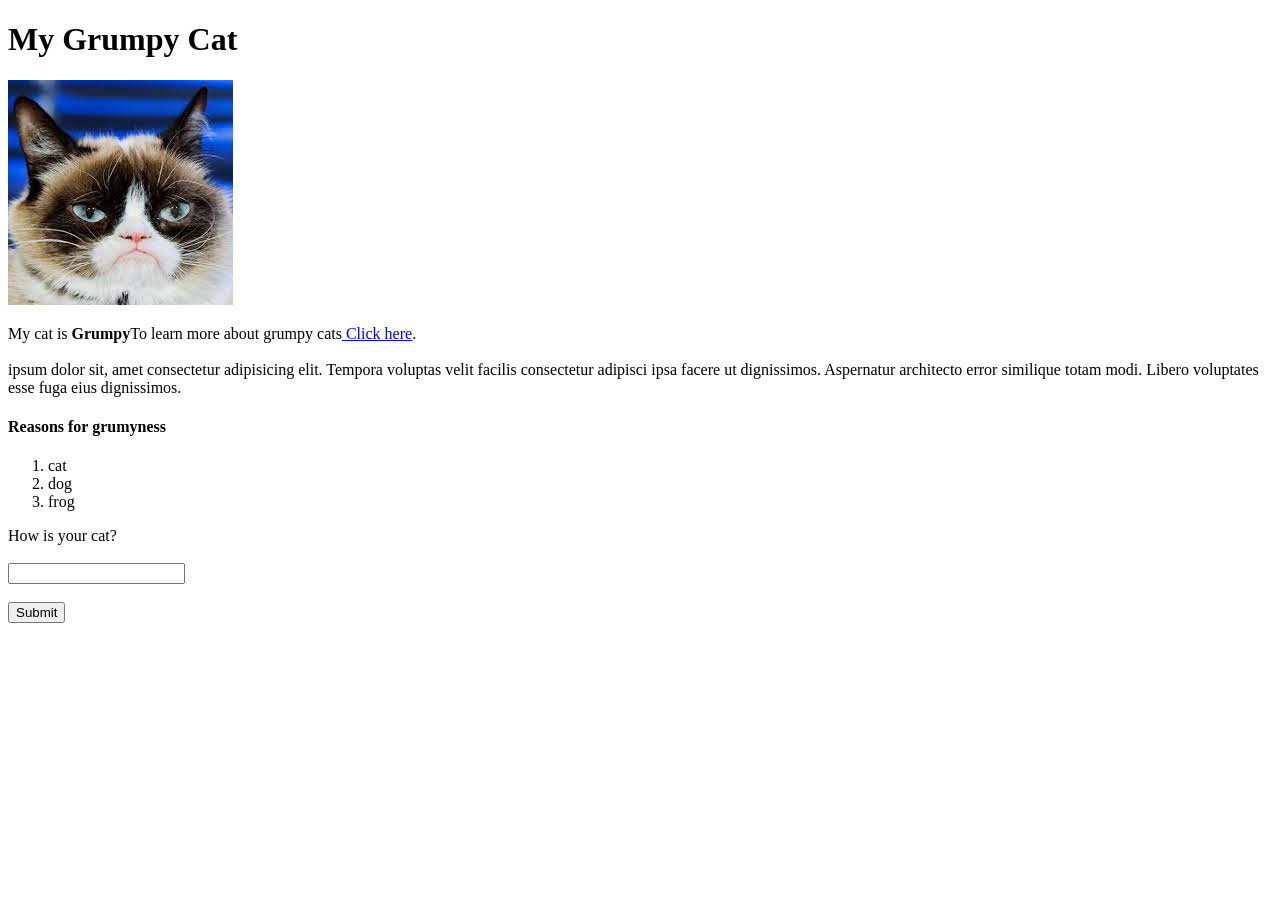
<file: index.html>
<!DOCTYPE html>
<html lang="en">
<head>
    <meta charset="UTF-8">
    <meta http-equiv="X-UA-Compatible" content="IE=edge">
    <meta name="viewport" content="width=device-width, initial-scale=1.0">
    <title>Grumpy Cat</title>
    
</head>
<body>
    <h1>My Grumpy Cat</h1>
    <img src="images/download.jpg" alt="grumpy cat">
    <p>My cat is <strong>Grumpy</strong>To learn more about grumpy cats<a href="https://en.wikipedia.org/wiki/Grumpy_Cat"> Click here</a>. <br><br> ipsum dolor sit, amet consectetur adipisicing elit. Tempora voluptas velit facilis consectetur adipisci ipsa facere ut dignissimos. Aspernatur architecto error similique totam modi. Libero voluptates esse fuga eius dignissimos.</p>
    <h4>Reasons for grumyness</h4>
    <ol>
        <li>cat</li>
        <li>dog</li>
        <li>frog</li>
    </ol>
    <label for="input">How is your cat?</label>
    <br><br>
    <input type="text" class="input">
    <br><br>
    <button type="submit">Submit</button>
    
</body>
</html>
</file>
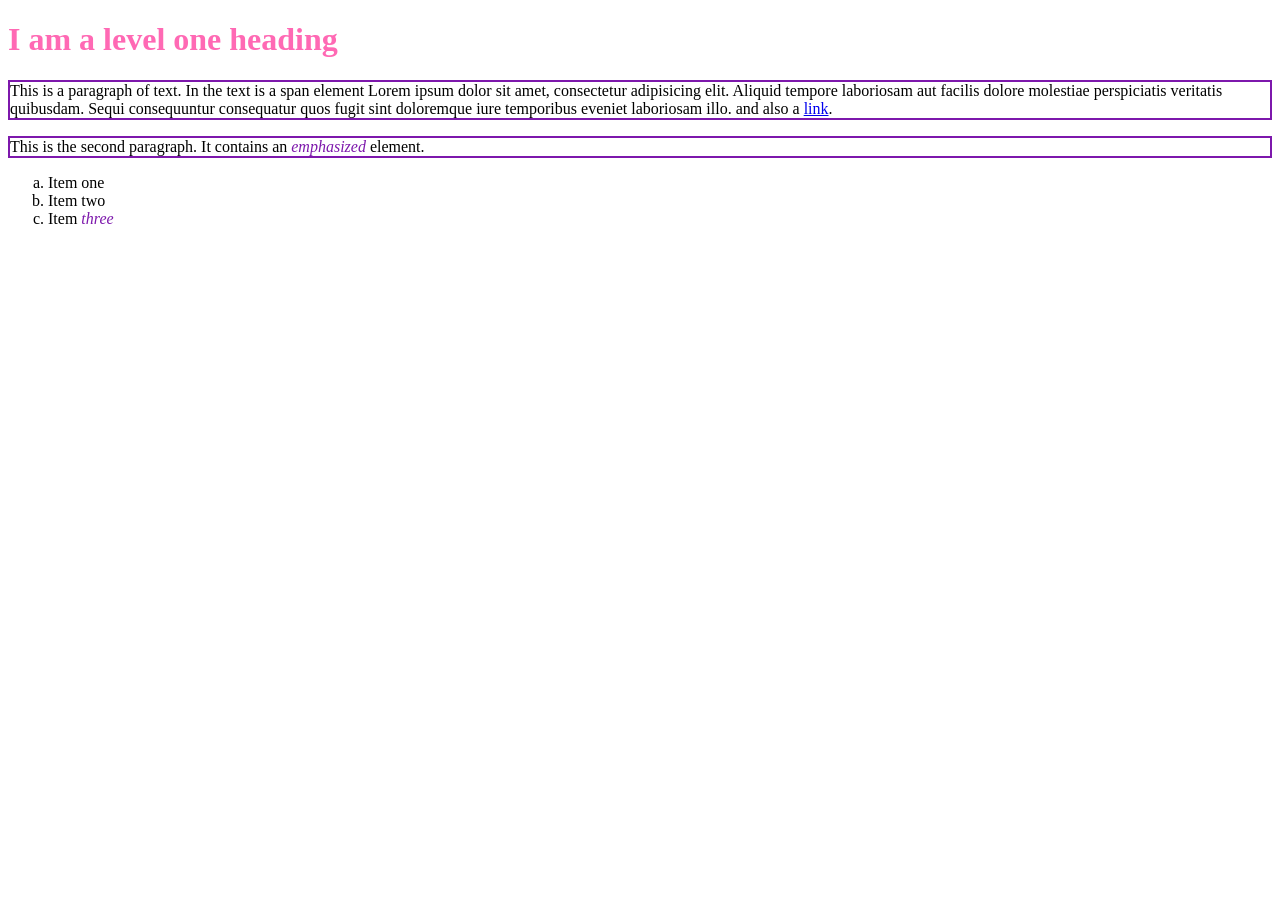
<file: index2.html>
<!doctype html>
<html lang="en">

<head>
    <meta charset="utf-8">
    <title>Getting started with CSS</title>
    <link rel="stylesheet" href="styles.css">
</head>

<body>

    <h1>I am a level one heading</h1>

    <p>This is a paragraph of text. In the text is a <span>span element Lorem ipsum dolor sit amet, consectetur adipisicing elit. Aliquid tempore laboriosam aut facilis dolore molestiae perspiciatis veritatis quibusdam. Sequi consequuntur consequatur quos fugit sint doloremque iure temporibus eveniet laboriosam illo.</span>
        and also a <a href="https://example.com">link</a>.</p>

    <p>This is the second paragraph. It contains an <em>emphasized</em> element.</p>

    <ul>
        <li>Item <span>one</span></li>
        <li>Item two</li>
        <li>Item <em>three</em></li>
    </ul>

</body>

</html>
</file>
<file: styles.css>
h1 {
  color: hotpink;
}
li {
  list-style-type:lower-alpha;
}
p {
  border: 2px solid rgb(125, 24, 172);
}
em {
  color:rgb(125, 24, 172);
}
</file>
